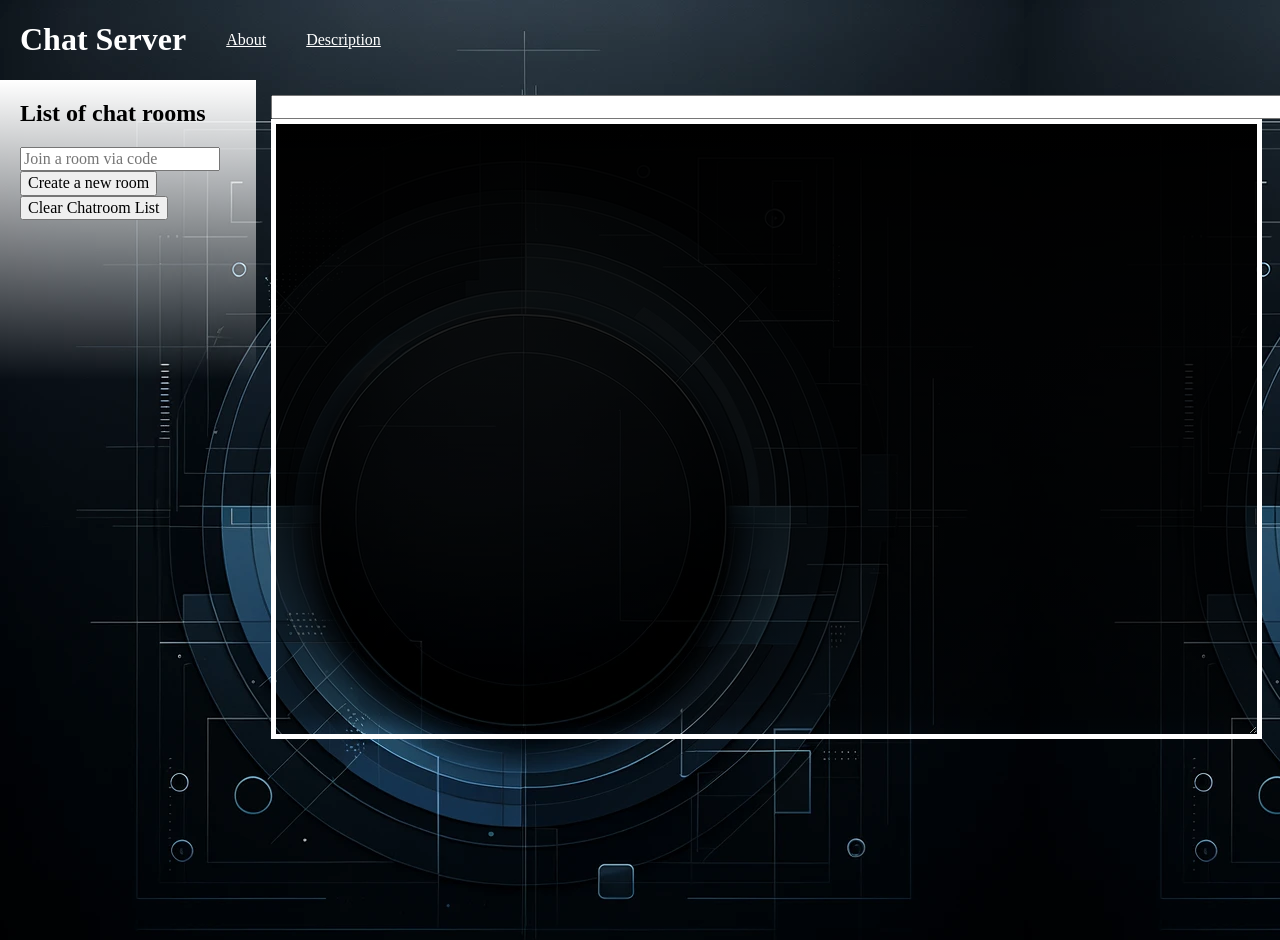
<file: src/main/webapp/index.html>
<!DOCTYPE html>
<html class="no-js" lang="en">
<head>
  <meta charset="UTF-8">
  <title>Chat Server</title>
  <meta name="description" content="">
  <meta name="viewport" content="width=device-width, initial-scale=1">

  <meta property="og:title" content="">
  <meta property="og:type" content="">
  <meta property="og:url" content="">
  <meta property="og:image" content="">

  <!-- Place favicon.ico in the root directory -->
  <link rel="stylesheet" href="css/normalize.css">
  <link rel="stylesheet" href="css/style.css">
</head>
<body>

<!-- header display with about page link-->
<header class="clearfix">
  <h1>Chat Server</h1>
  <a href="about.html">About</a>
  <a href="">Description</a>
</header>

<!-- container for the interactive portion of the page -->
<div class="container">
  <aside>
    <h2>List of chat rooms</h2>
    <ul id="ChatList">
    </ul>
    <!-- Creating the functionality for the buttons, and inputs to manipulate chat rooms -->
    <input title="Join room" id="Join" type="text" placeholder="Join a room via code" />
    <button onclick="newRoom()">Create a new room</button>
    <button onclick="refresh()">Clear Chatroom List</button>
  </aside>
  <main>
    <!-- Creating the prompts for the user and chat broadcasting functionality-->
    <div id="Prompt"> </div>
    <input title="Chat Input" id="input" type="text"/>
    <textarea title="Chat Log" id="log" readonly></textarea>
  </main>
</div>


<script src="js/main.js"></script>

<!-- Google Analytics: change UA-XXXXX-Y to be your site's ID. -->
<script>
  window.ga = function () { ga.q.push(arguments) }; ga.q = []; ga.l = +new Date;
  ga('create', 'UA-XXXXX-Y', 'auto'); ga('set', 'anonymizeIp', true); ga('set', 'transport', 'beacon'); ga('send', 'pageview')
</script>
<script src="https://www.google-analytics.com/analytics.js" async></script>

</body>
</html>
</file>
<file: src/main/webapp/css/style.css>
html{
    background-image: url("../images/img23.png");
}
.container {
    display: flex;
    min-height: calc(100vh - 40px);
}

aside {
    width: 20%;
    background-color: aliceblue;
    padding: 15px;
    box-sizing: border-box;
}
.container aside{
    background-color: transparent;
    border-width: thick;
    height: 300px;
    background-image: linear-gradient(to top, rgba(255, 255, 255,0), white);
    padding: 0 0 0 20px;
}
header{
    display: flex;
    align-items: center;
    background-size: cover; /* Covers the entire header, might cut off parts of the image */
    background-position: center; /* Centers the image in the header */
    background-repeat: no-repeat; /* Prevents the image from repeating */
    color: white;
    overflow: hidden;
}
a{
    background: transparent;
    color: white;
    padding: 0 0 0 40px;
}
main {
    width: 75%;
    padding: 15px;
    box-sizing: border-box;
}
#log{
    width: 105%;
    height: 73%;
    background-color: transparent;
    border-color: white;
    border-width: thick;
    visibility: visible;
    color: white;
    background-image: linear-gradient(to top, transparent, 10%, black 100%);
}
h1{
    padding: 0 0 0 20px;
}
#input{
    width: 1032px;
}
footer {
    width: 100%;
    position: fixed;
    bottom: 0;
    text-align: center;
    padding: 10px;
    margin-top: auto;
    color: white;
}
</file>
